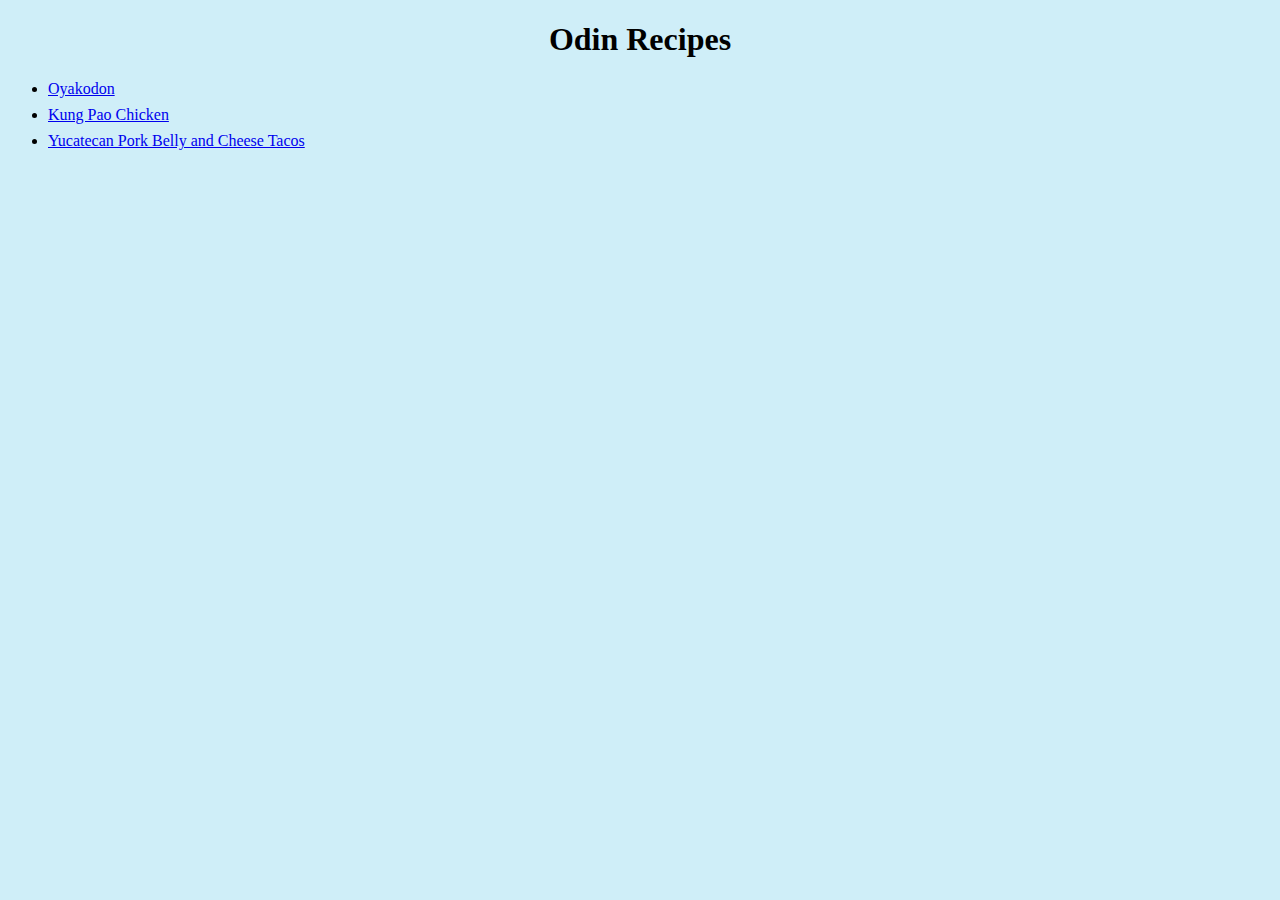
<file: index.html>
<!DOCTYPE html>
<html lang="en">
    <head>
        <meta charset="UTF-8">
        <link rel="stylesheet" href="./styles.css">
        <title>Odin Recipes</title>
    </head>
    <body>
        <h1>Odin Recipes</h1>
        <ul>
            <li><a href="recipes/oyakodon.html">Oyakodon</a></li>
            <li><a href="recipes/kung-pao-chicken.html">Kung Pao Chicken</a></li>
            <li><a href="recipes/castacan.html">Yucatecan Pork Belly and Cheese Tacos</a></li>
        </ul>
    </body>
</html>
</file>
<file: styles.css>
img {
    height: 400px;
    width: auto;
    display: block;
    margin-left: auto;
    margin-right: auto;
    border-radius: 10%;
}

h1 {
    text-align: center;
}

li {
    margin-top: 8px;
    margin-bottom: 8px;
}

strong {
    color:orange
}

* {
    font-family: Georgia, 'Times New Roman', Times, serif;
}

body {
    background-color: rgb(207, 238, 248);
}
</file>
